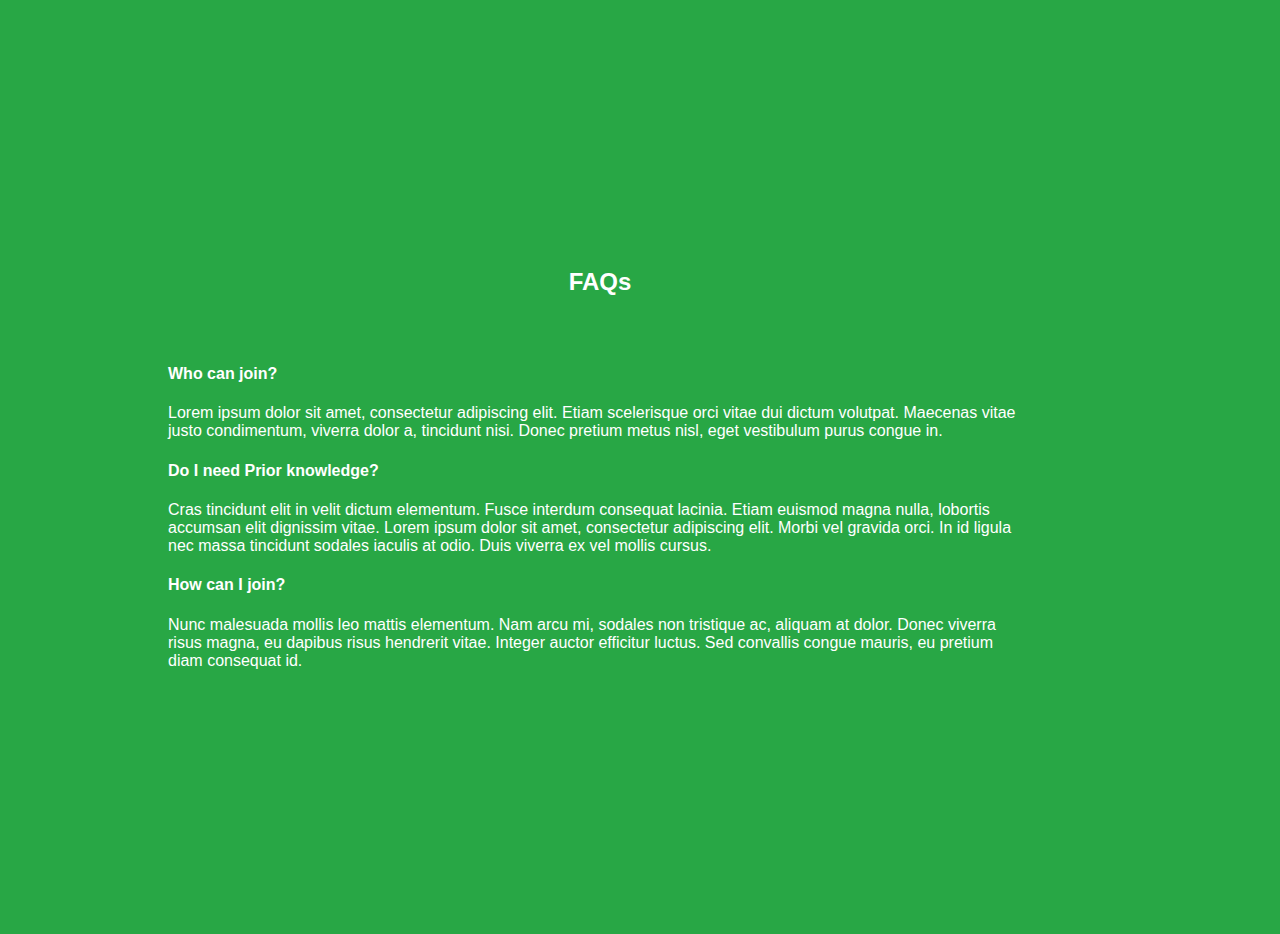
<file: FAQs-Section.html>
<!DOCTYPE html>
<html>
    <head>
        <link rel="stylesheet" type="text/css" href="Assets/CSS/FAQs-Section.css"/>
        <title>Student Developer Club -TU Dublin</title>
    </head>

    <body>
        <div id="FAQs_Section">
            <h2>FAQs</h2>

            <h4>Who can join?</h4>
            <p>Lorem ipsum dolor sit amet, consectetur adipiscing elit. Etiam scelerisque orci vitae dui dictum volutpat.
                 Maecenas vitae justo condimentum, viverra dolor a, tincidunt nisi. 
                 Donec pretium metus nisl, eget vestibulum purus congue in. </p>

            <h4>Do I need Prior knowledge?</h4>
            <p>Cras tincidunt elit in velit dictum elementum. Fusce interdum consequat lacinia. 
                Etiam euismod magna nulla, lobortis accumsan elit dignissim vitae. Lorem ipsum dolor sit amet, consectetur adipiscing elit. 
                Morbi vel gravida orci. In id ligula nec massa tincidunt sodales iaculis at odio. Duis viverra ex vel mollis cursus.</p>

            <h4>How can I join?</h4>
            <p>Nunc malesuada mollis leo mattis elementum. Nam arcu mi, sodales non tristique ac, aliquam at dolor.
                 Donec viverra risus magna, eu dapibus risus hendrerit vitae. 
                Integer auctor efficitur luctus. Sed convallis congue mauris, eu pretium diam consequat id.</p>
        </div>

    </body>





</html>
</file>
<file: Assets/CSS/FAQs-Section.css>
body {

    background-color: #28a745;
}

#FAQs_Section {
    font-family: -apple-system,BlinkMacSystemFont,"Segoe UI",Roboto,
    "Helvetica Neue",Arial,"Noto Sans",sans-serif,"Apple Color Emoji",
    "Segoe UI Emoji","Segoe UI Symbol","Noto Color Emoji";
    color: white;
    margin: auto;
    padding: 15em;
    padding-left: 10em;
    padding-left: 10em;
}

#FAQs_Section h2{
    text-align: center;
    padding-bottom: 2em;

}
</file>
